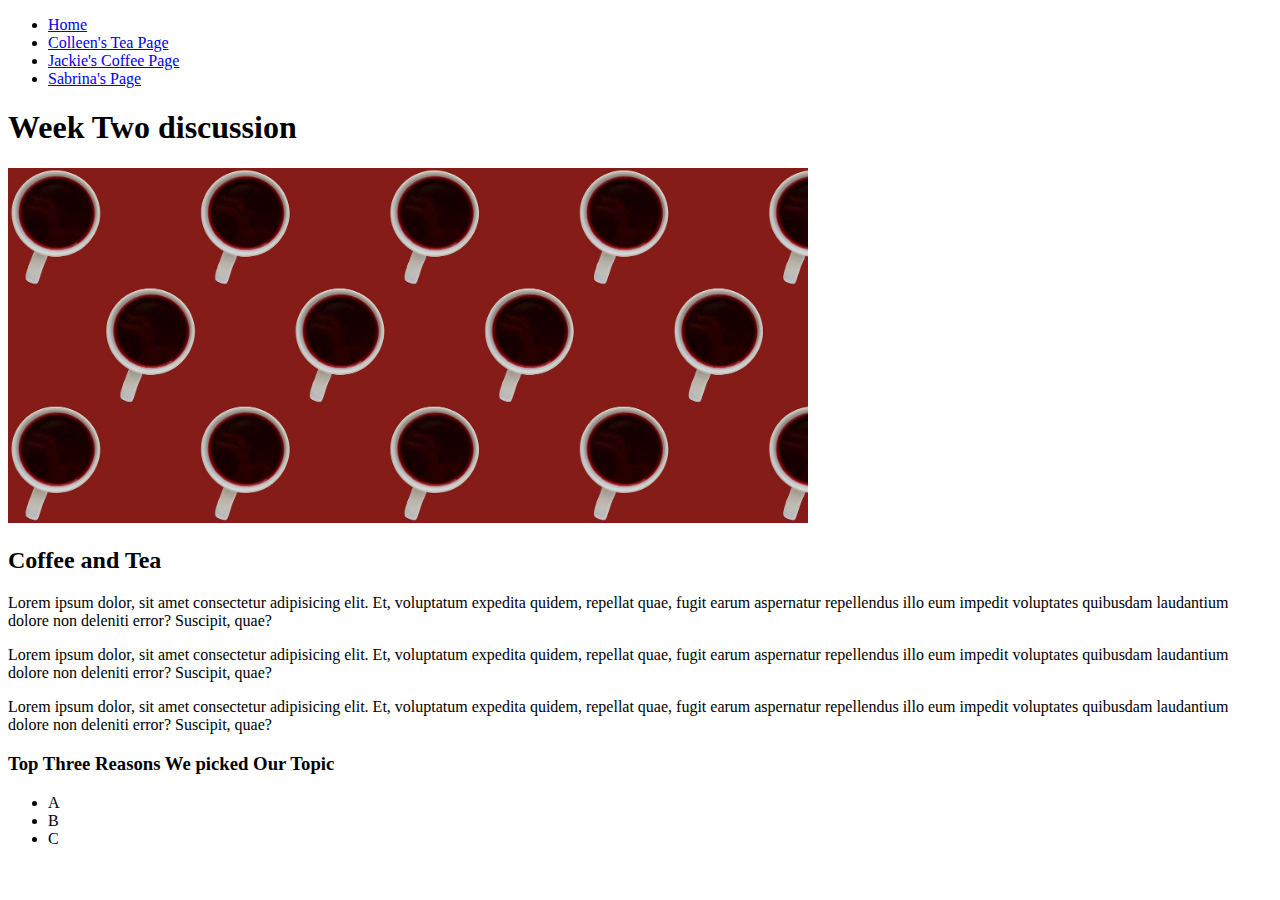
<file: index.html>
<!DOCTYPE html>
<html lang="en">
<head>
    <meta charset="UTF-8">
    <meta http-equiv="X-UA-Compatible" content="IE=edge">
    <meta name="viewport" content="width=device-width, initial-scale=1.0">
    <!-- <link rel="stylesheet" href="css/html5reset.css"> -->
    <!-- <link rel="stylesheet" href="css/student1.css"> -->
    <!-- <link rel="stylesheet" href="css/student2.css"> -->
    <!-- <link rel="stylesheet" href="css/student3.css"> -->
    <title>Week 2 Discussion</title>
</head>
<body>
    <header>
        <nav>
            <ul>
                <li><a href = "index.html">Home</a></li>
                <li><a href="colleen.html">Colleen's Tea Page</a></li>
                <li><a href="jackie.html">Jackie's Coffee Page</a></li>
                <li><a href="sm.html">Sabrina's Page</a></li>
            </ul>
        </nav>
        <h1>Week Two discussion</h1>
        <img src = "images/cover_image.jpg" width="800" alt = "">
    </header>

    <main>
        <h2>Coffee and Tea</h2>
        <p> Lorem ipsum dolor, sit amet consectetur adipisicing elit. Et, voluptatum expedita quidem, repellat quae, fugit earum aspernatur repellendus illo eum impedit voluptates quibusdam laudantium dolore non deleniti error? Suscipit, quae?
        </p>
        <p> Lorem ipsum dolor, sit amet consectetur adipisicing elit. Et, voluptatum expedita quidem, repellat quae, fugit earum aspernatur repellendus illo eum impedit voluptates quibusdam laudantium dolore non deleniti error? Suscipit, quae?
        </p>
        <p> Lorem ipsum dolor, sit amet consectetur adipisicing elit. Et, voluptatum expedita quidem, repellat quae, fugit earum aspernatur repellendus illo eum impedit voluptates quibusdam laudantium dolore non deleniti error? Suscipit, quae?
        </p>
        <h3>Top Three Reasons We picked Our Topic</h3>
        <ul>
            <li>A</li>
            <li>B</li>
            <li>C</li>
        </ul>
    </main>

</body>
</html>
</file>
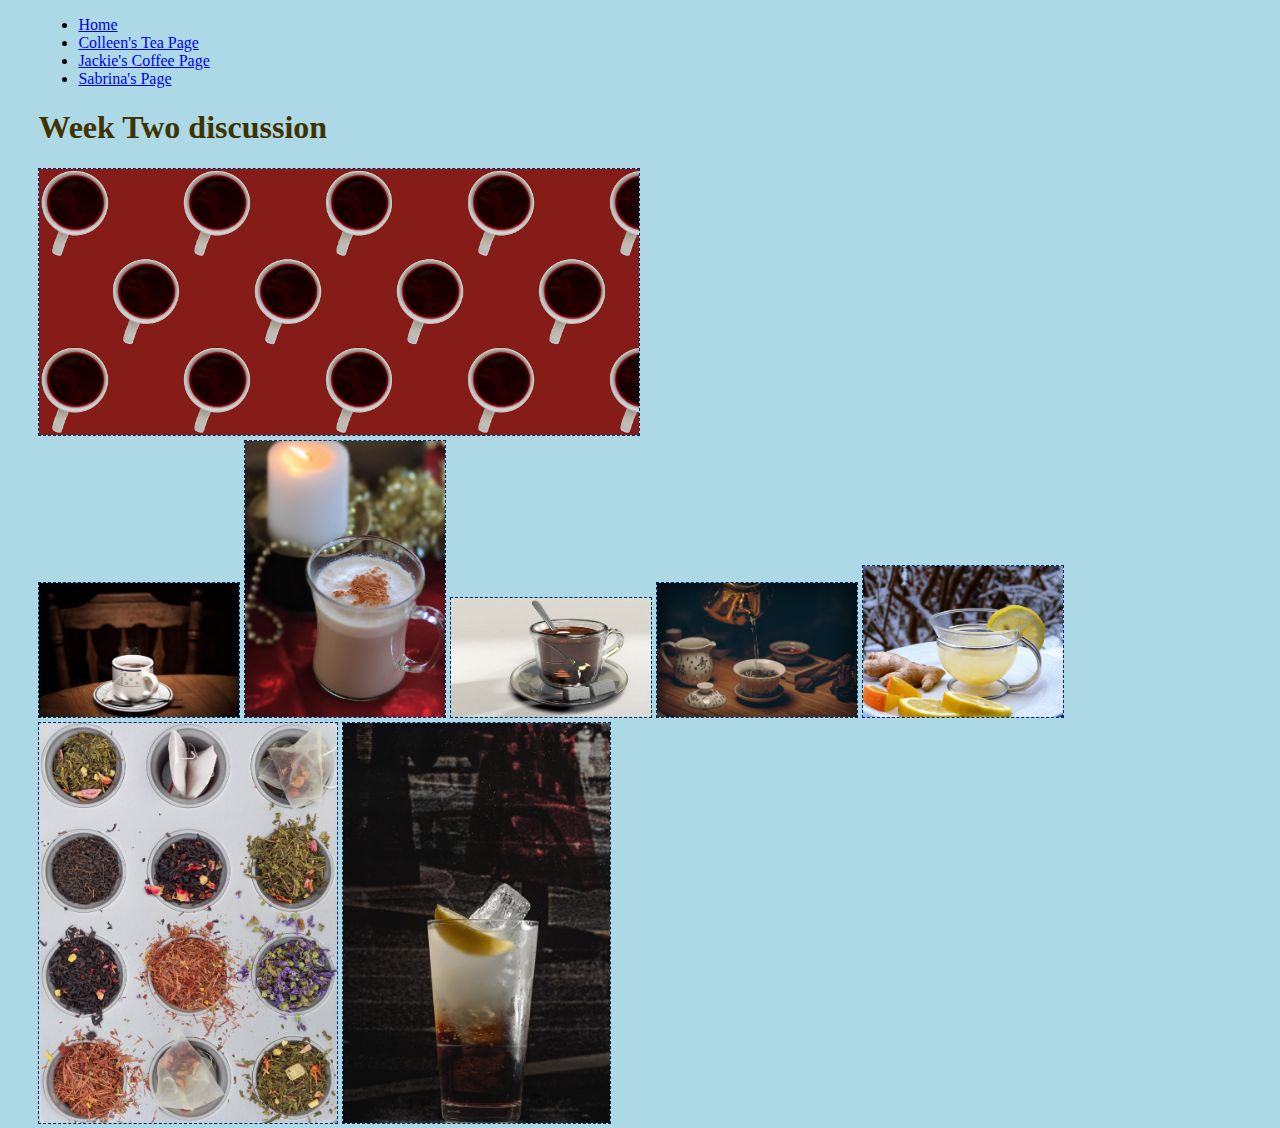
<file: colleen.html>
<!DOCTYPE html>
<html lang="en">
<head>
    <meta charset="UTF-8">
    <meta http-equiv="X-UA-Compatible" content="IE=edge">
    <meta name="viewport" content="width=device-width, initial-scale=1.0">
    <link rel="stylesheet" href="css/style.css">
    <title>Teas</title>
</head>
<body>
    <header>
        <nav>
            <ul>
                <li><a href = "index.html">Home</a></li>
                <li><a href="colleen.html">Colleen's Tea Page</a></li>
                <li><a href="jackie.html">Jackie's Coffee Page</a></li>
                <li><a href="sm.html">Sabrina's Page</a></li>
            </ul>
        </nav>
        <h1>Week Two discussion</h1>
        <img src = "images/cover_image.jpg" width="800" alt = "">
    </header>

    <main>
        <img src="images/black_tea.jpg" width = "200" alt="fancy tea mug with black_tea">
        <img src="images/chai_tea.jpg"  width = "200" alt="an indian chai">
        <img src="images/english_breakfast.jpg" width = "200" alt="a dark tea option">
        <img src="images/green_tea.jpg" width = "200" alt="a loose leaf green tea">
        <img src="images/lemon_ginger_tea.jpg" width = "200" alt="light tea with lemon and ginger">
        <img src="images/tea_collection.jpg" alt="collection of loose leaf tea">
        <img src="images/long_island_ice_tea.jpg" alt="a icy Long Island tea (alcoholic)">

    </main>
</body>
</html>
</file>
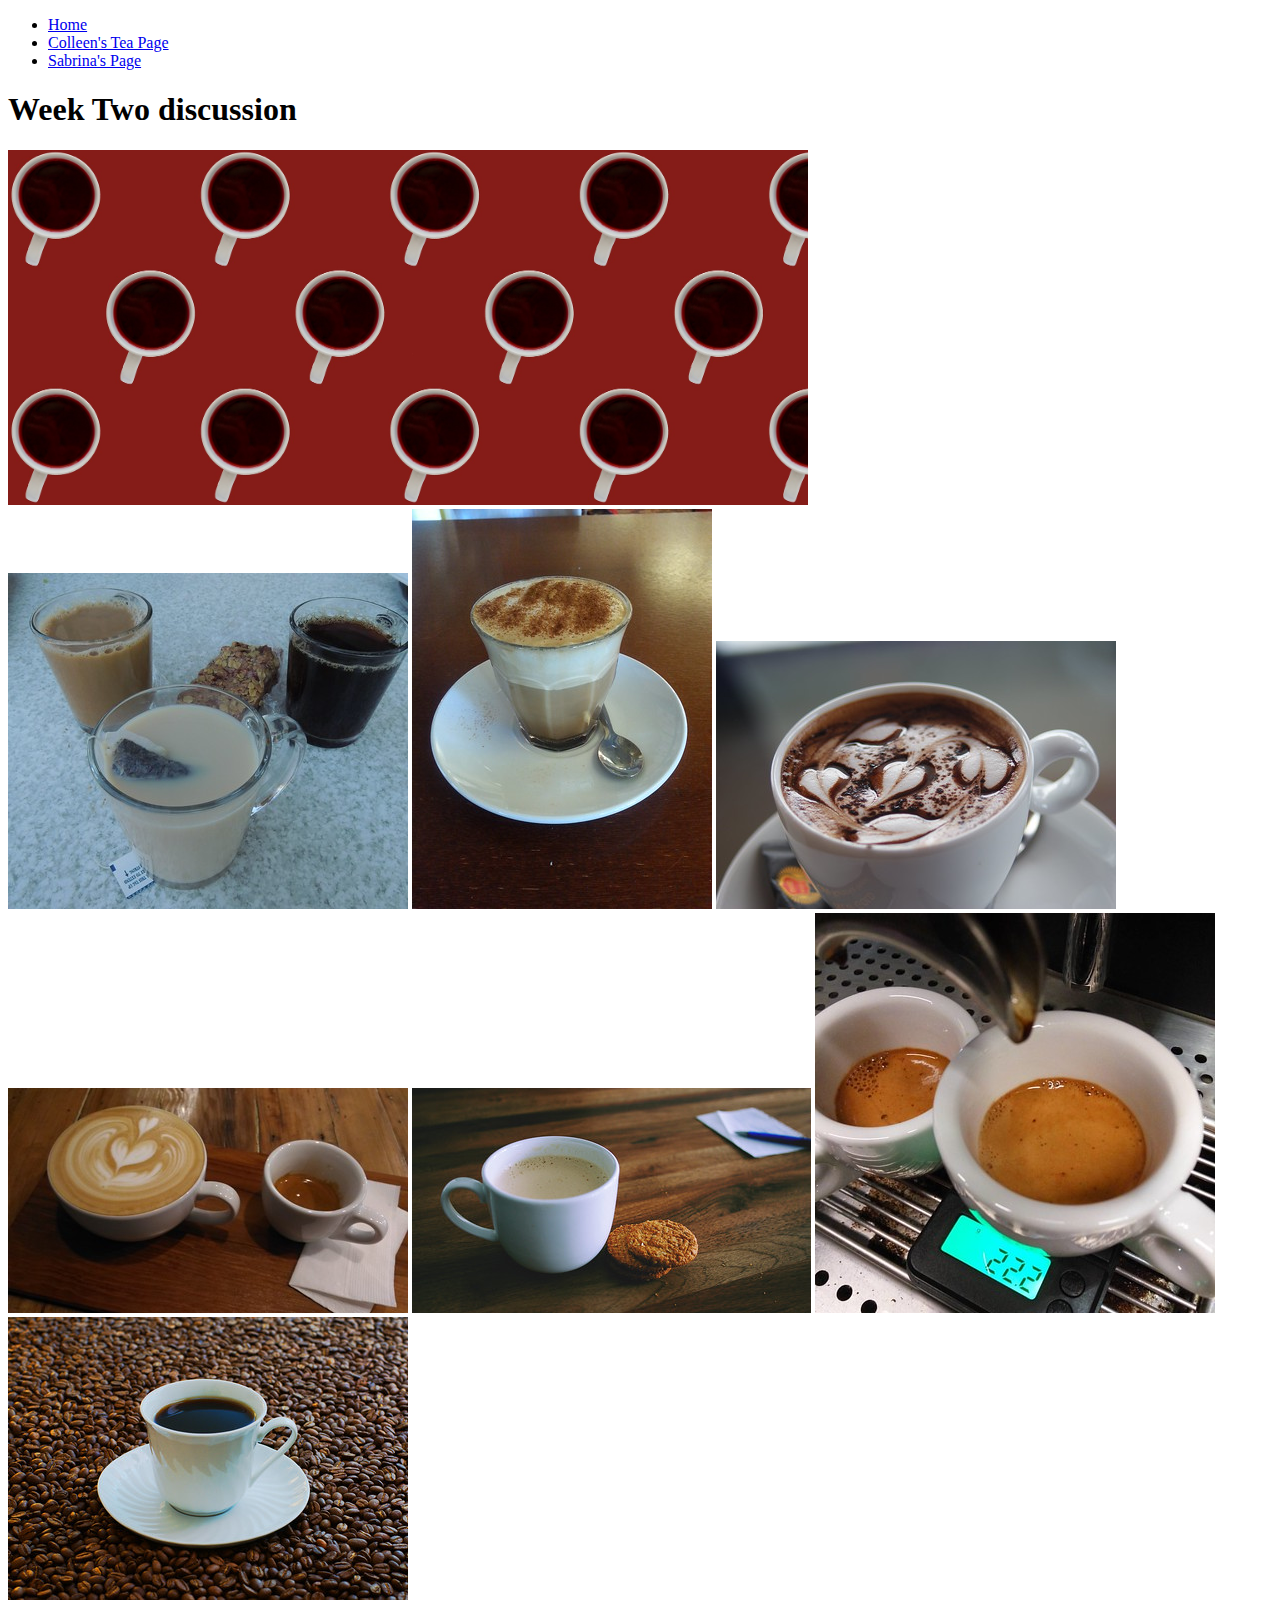
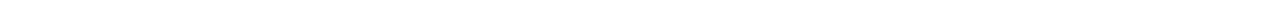
<file: jackie.html>
<!DOCTYPE html>
<html lang="en">

<head>
    <meta charset="UTF-8">
    <meta http-equiv="X-UA-Compatible" content="IE=edge">
    <meta name="viewport" content="width=device-width, initial-scale=1.0">
    <!-- <link rel="stylesheet" href="css/html5reset.css"> -->
    <!-- <link rel="stylesheet" href="css/student1.css"> -->
    <!-- <link rel="stylesheet" href="css/student2.css"> -->
    <!-- <link rel="stylesheet" href="css/student3.css"> -->
    <title>Coffee</title>
</head>

<body>
    <header>
        <nav>
            <ul>
                <li><a href="index.html">Home</a></li>
                <li><a href="colleen.html">Colleen's Tea Page</a></li>
                <li><a href="sm.html">Sabrina's Page</a></li>
            </ul>
        </nav>
        <h1>Week Two discussion</h1>
        <img src="images/cover_image.jpg" width="800" alt="">
    </header>
    <main>
        <img src="images/coffee1.jpg" alt="3 cups of coffee one with cream, one without, and a cookie">
        <img src="images/coffee2.jpg" alt="flat white coffee with a small spoon on a saucer">
        <img src="images/coffee3.jpg" alt="cappuccino with small hearts drawn on the top in milk foam">
        <img src="images/coffee4.jpg"
            alt="two cups of coffee one is a large latte with a heart in the milk foam the other is a small shot of espresso">
        <img src="images/coffee5.jpg" alt="cup of hot coffee with lots of milk and three oatmeal cookies">
        <img src="images/coffee8.jpg" alt="two shots of espresso being extracted into small cups">
        <img src="images/coffee9.jpg" alt="cup of black coffee sitting on a bed of coffee beans">

    </main>

</body>

</html>
</file>
<file: css/style.css>
body{
    background-color: lightblue;
    font-family: didot, serif;
    font: bold 1.5em;
    margin: 0;
    padding: 0;
    margin-left: 3%;
}
h1, h2, h3, h4, h5, h6{
    color: rgb(63, 52, 1);
    font-weight: bold center;}
img{
    border: 1px dashed rgb(1, 39, 108);
    height: auto;
    margin: auto;
    max-width: 600px;
    max-height: 400px;
    /* max-height: 300px;
    min-height: 100px;
    /* min-width: 100px; */
}
</file>
